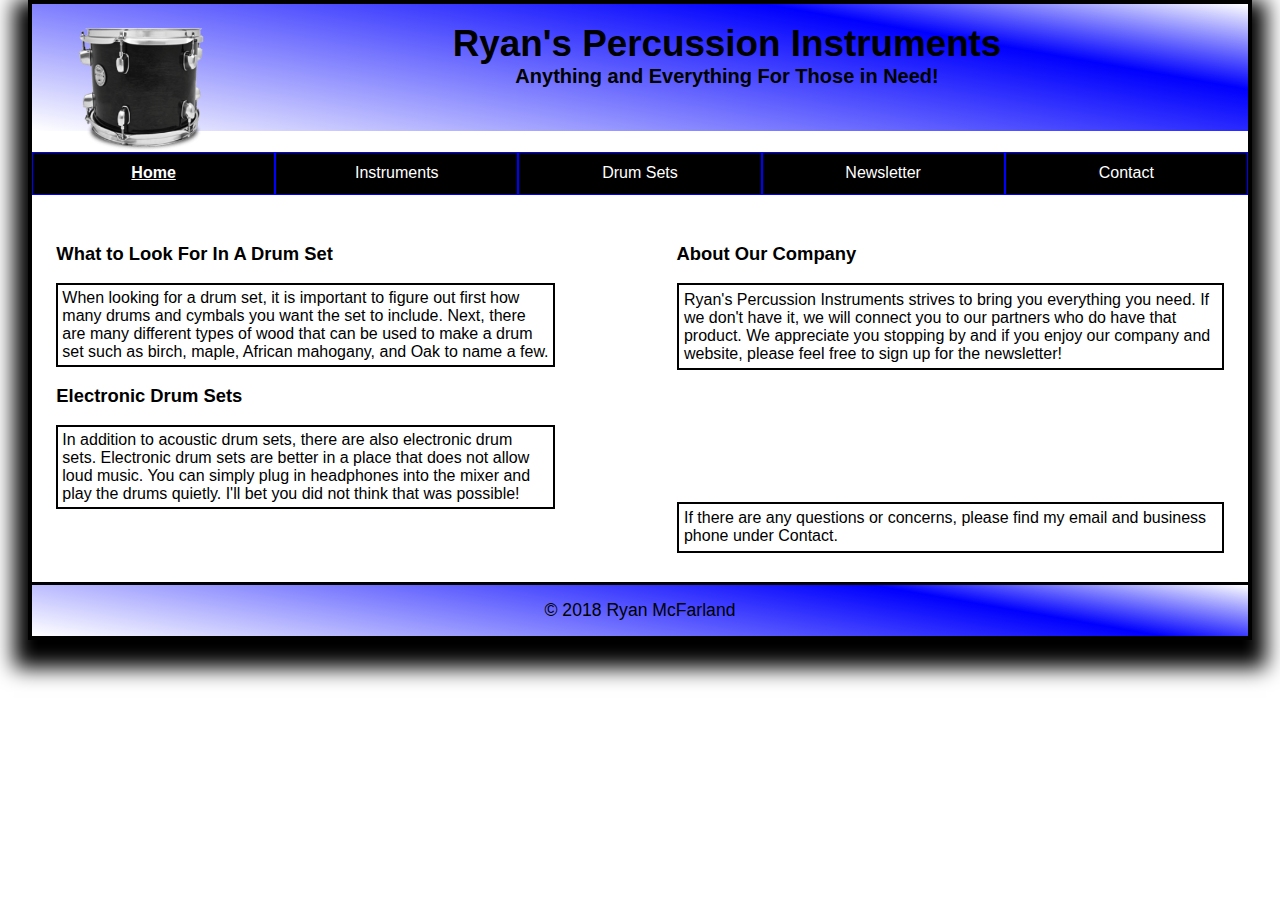
<file: index.html>
<!DOCTYPE html>

<html lang="en">
<head>
	<meta charset="utf-8" />
	<meta name="viewport" content="width=device-width, initial-scale=1">
	<title>Ryan's Percussion Instruments</title>
	<link rel="shortcut icon" href="DrumSetIcon.gif">
	<link rel="stylesheet" href="Main.css">
	
</head>
<body>

  <header>
  	<img src="DrumIcon.png" alt="Drum">
   	<h2>Ryan's Percussion Instruments</h2>
   	<h3>Anything and Everything For Those in Need!</h3>
  </header>
  <nav id="nav_menu">
  	<ul>
    	<li><a href="index.html" class="current">Home</a></li>
     	<li><a href="Instruments.html">Instruments</a>
    		<ul>
    			<li><a href="Tuned.html">Tuned Percussion</a></li>
    			<li><a href="Untuned.html">Untuned Percussion</a></li>
    			<li><a href="Persian.html">Percussion Around <br> the World</a></li>
    		</ul>
    	</li>
    	<li><a href="DSMain.html">Drum Sets</a></li>
		<li><a href="Newsletter.html">Newsletter</a></li>
    	<li><a href="Contact.html">Contact</a></li>
	</ul>
  </nav>
  <main>
	<section>
    	<h1>About Our Company</h1><br>
    	<p>Ryan's Percussion Instruments strives to bring you everything you need. If we don't have it, we will connect 
			you to our partners who do have that product. We appreciate you stopping by and if you enjoy our company and 
			website, please feel free to sign up for the newsletter!</p>
		<br><br><br><br><br><br><br>
    	<p>If there are any questions or concerns, please find my email and business phone under Contact.</p>			
	</section>
	<aside>
	<h1> What to Look For In A Drum Set</h1><br>
	<p> When looking for a drum set, it is important to figure out first how many drums and cymbals you want the set
		  to include. Next, there are many different types of wood that can be used to make a drum set such as birch, maple,
		  African mahogany, and Oak to name a few.</p>
	<br>
	<h1>Electronic Drum Sets </h1>
	<br>
	<p>In addition to acoustic drum sets, there are also electronic drum sets. Electronic drum sets are better in a place
		that does not allow loud music. You can simply plug in headphones into the mixer and play the drums quietly. I'll
		bet you did not think that was possible!</p>
	</aside>
  </main>

  <footer>
	<p>&copy; 2018 Ryan McFarland</p>
  </footer>
</body>
</html>
</file>
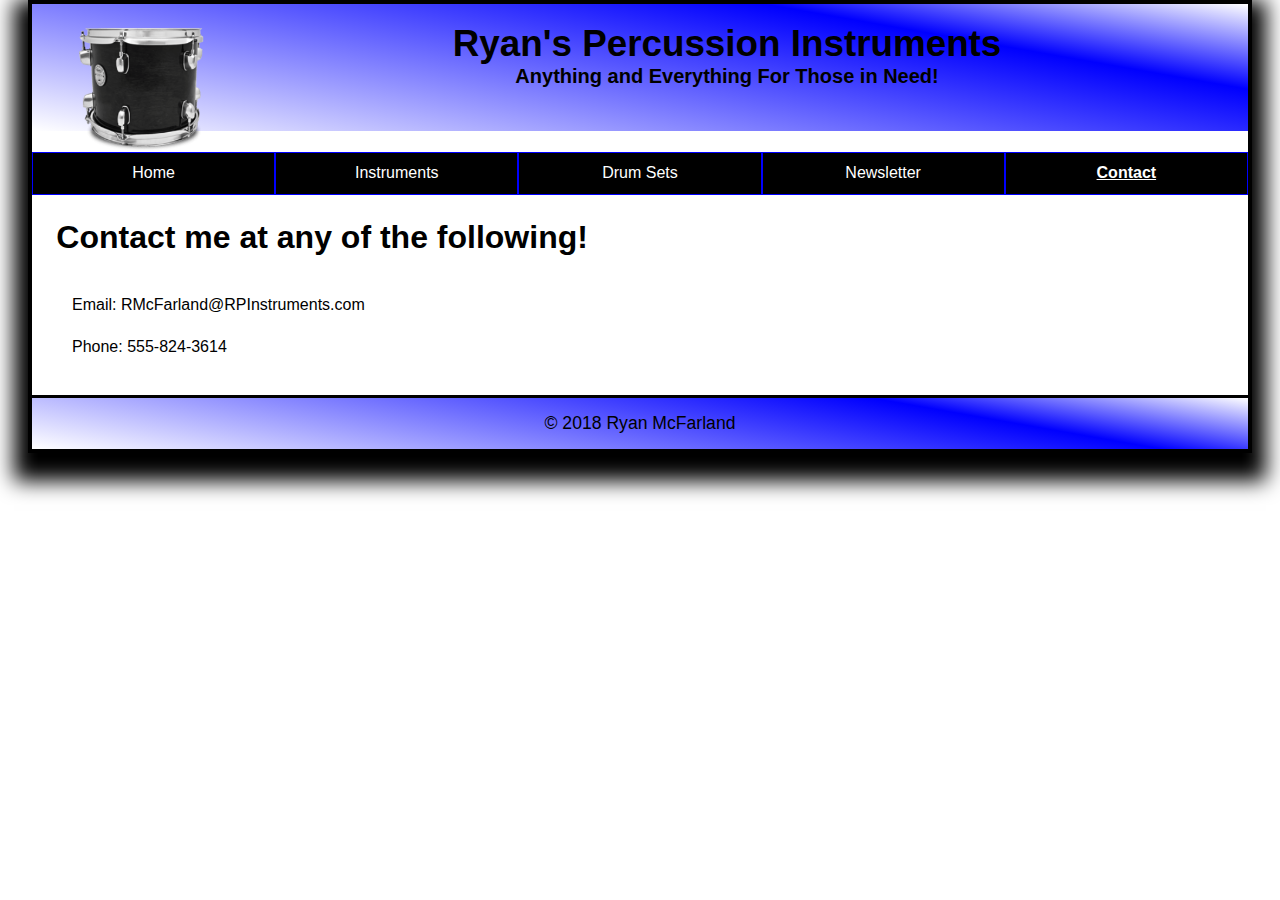
<file: Contact.html>
<!DOCTYPE html>

<html lang="en">
<head>
	<meta charset="utf-8" />
	<meta name="viewport" content="width=device-width, initial-scale=1">
	<title>Ryan's Percussion Instruments</title>
	<link rel="shortcut icon" href="DrumSetIcon.gif">
	<link rel="stylesheet" href="Main.css">
	<link rel="stylesheet" href="ContStyle.css">	
</head>
<body>

  <header>
  	<img src="DrumIcon.png" alt="Drum">
   	<h2>Ryan's Percussion Instruments</h2>
   	<h3>Anything and Everything For Those in Need!</h3>
  </header>
  <nav id="nav_menu">
  	<ul>
    	<li><a href="index.html">Home</a></li>
     	<li><a href="Instruments.html">Instruments</a>
    		<ul>
    			<li><a href="Tuned.html">Tuned Percussion</a></li>
    			<li><a href="Untuned.html">Untuned Percussion</a></li>
    			<li><a href="Persian.html">Percussion Around <br> the World</a></li>
    		</ul>
    	</li>
    	<li><a href="DSMain.html">Drum Sets</a></li>
		<li><a href="Newsletter.html">Newsletter</a></li>
    	<li><a href="Contact.html"class="current">Contact</a></li>
	</ul>
  </nav>
  <main>
  
  <h1>Contact me at any of the following!</h1>
  <ul>
  <p>Email: RMcFarland@RPInstruments.com</p>
  <p>Phone: 555-824-3614</p>
  </ul>  
    </main>
  <footer>
	<p>&copy; 2018 Ryan McFarland</p>
  </footer>
</body>
</html>
</file>
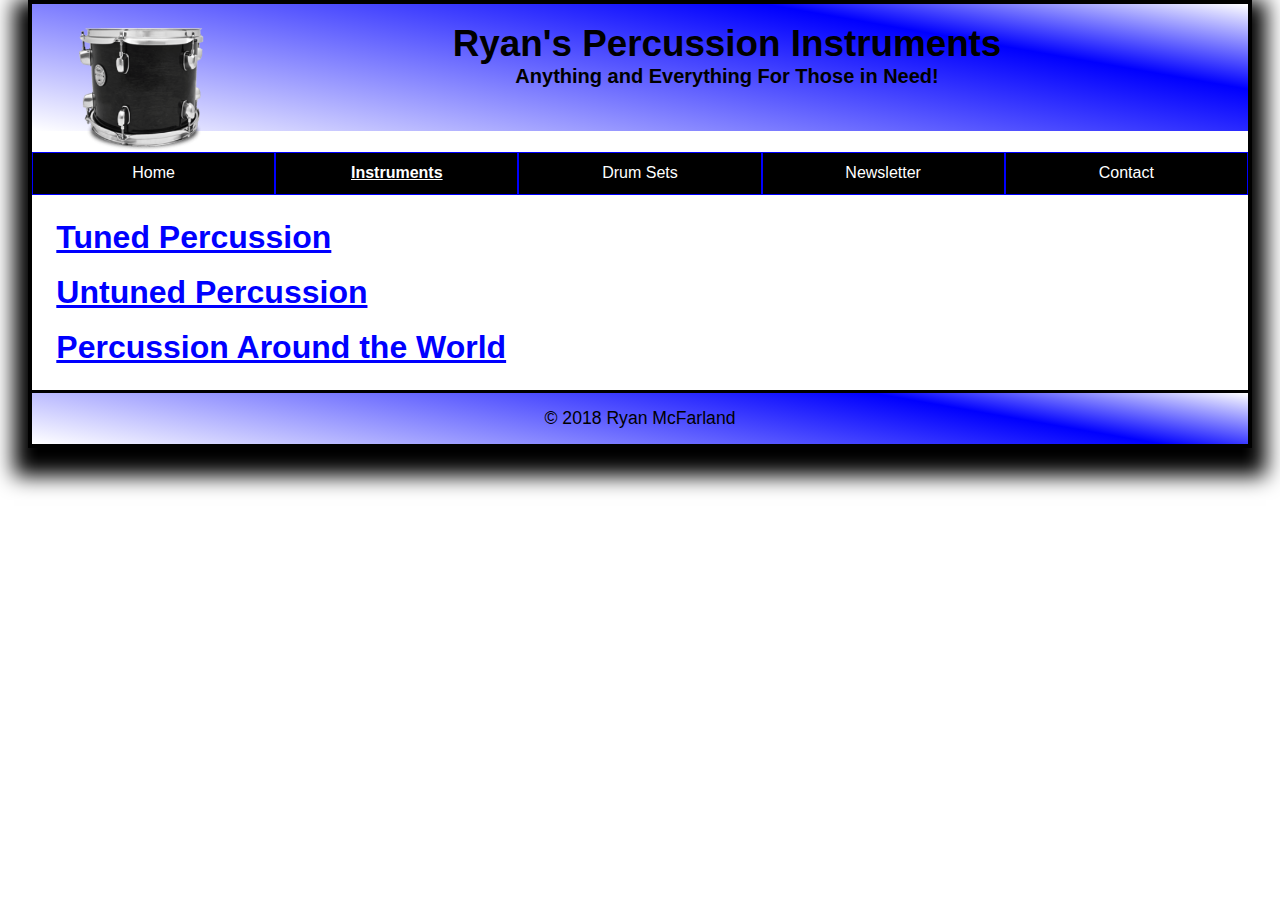
<file: Instruments.html>
<!DOCTYPE html>

<html lang="en">
<head>
	<meta charset="utf-8" />
	<meta name="viewport" content="width=device-width, initial-scale=1">
	<title>Ryan's Percussion Instruments</title>
	<link rel="shortcut icon" href="DrumSetIcon.gif">
	<link rel="stylesheet" href="Main.css">
	<link rel="stylesheet" href="InstStyle.css">
</head>
<body>

  <header>
  	<img src="DrumIcon.png" alt="Drum">
   	<h2>Ryan's Percussion Instruments</h2>
   	<h3>Anything and Everything For Those in Need!</h3>
  </header>
  <nav id="nav_menu">
  	<ul>
    	<li><a href="index.html">Home</a></li>
     	<li><a href="Instruments.html" class="current" >Instruments</a>
    		<ul>
    			<li><a href="Tuned.html">Tuned Percussion</a></li>
    			<li><a href="Untuned.html">Untuned Percussion</a></li>
    			<li><a href="Persian.html">Percussion Around <br> the World</a></li>
    		</ul>
    	</li>
    	<li><a href="DSMain.html">Drum Sets</a></li>
		<li><a href="Newsletter.html">Newsletter</a></li>
    	<li><a href="Contact.html">Contact</a></li>
	</ul>
  </nav>
  <main>
  
      <h1><a href="Tuned.html">Tuned Percussion</a></h1>
	  <br>
	  <h1><a href="Untuned.html">Untuned Percussion</a></h1>
	  <br>
	  <h1><a href="Persian.html">Percussion Around the World</a></h1>
	   
    </main>

  <footer>
	<p>&copy; 2018 Ryan McFarland</p>
  </footer>
</body>
</html>
</file>
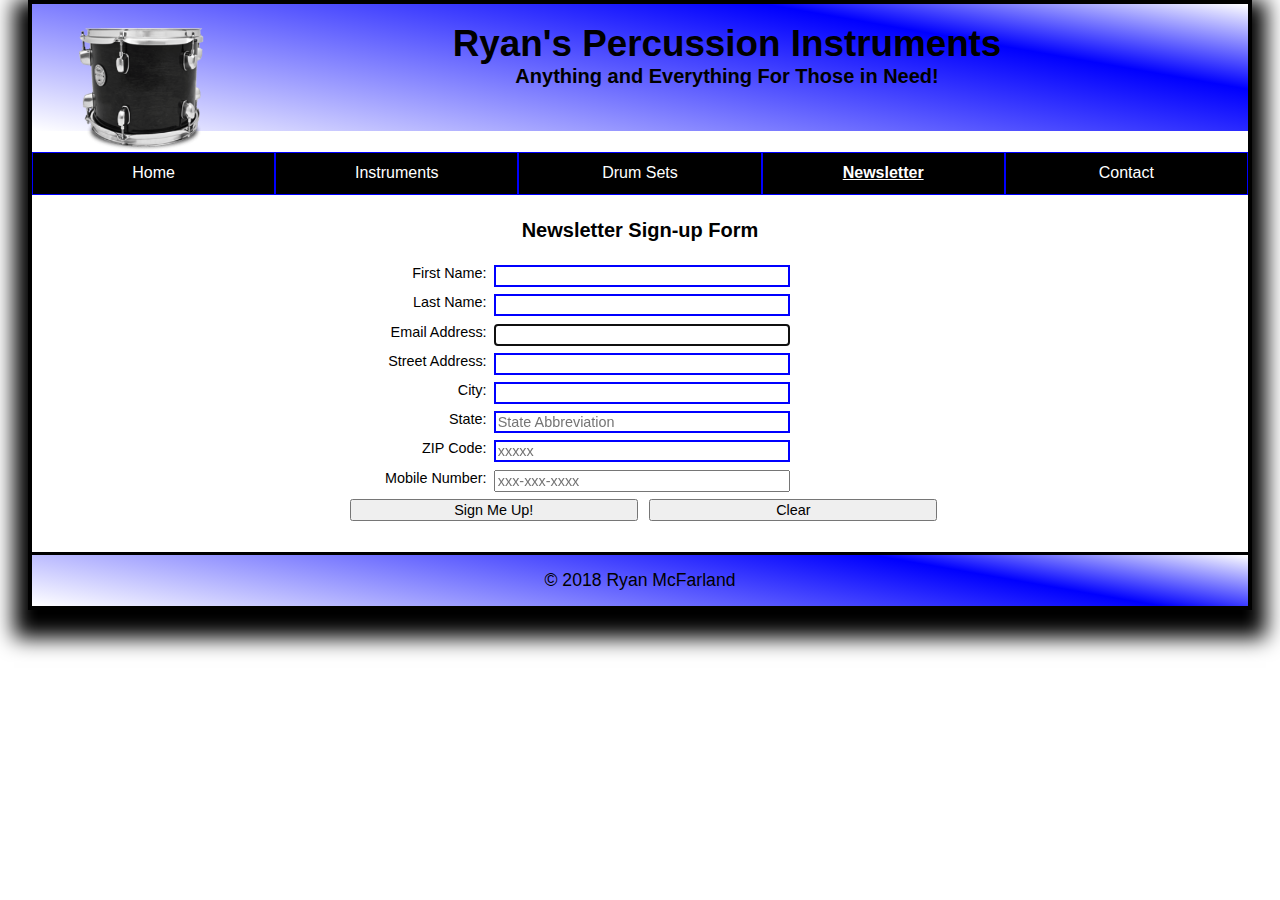
<file: Newsletter.html>
<!DOCTYPE html>

<html lang="en">
<head>
	<meta charset="utf-8" />
	<meta name="viewport" content="width=device-width, initial-scale=1">
	<title>Ryan's Percussion Instruments</title>
	<link rel="shortcut icon" href="DrumSetIcon.gif">
	<link rel="stylesheet" href="Main.css">
	<link rel="stylesheet" href="NewsStyle.css">
</head>
<body>
  <header>
  	<img src="DrumIcon.png" alt="Drum">
   	<h2>Ryan's Percussion Instruments</h2>
   	<h3>Anything and Everything For Those in Need!</h3>
  </header>
  <nav id="nav_menu">
  	<ul>
    	<li><a href="index.html">Home</a></li>
     	<li><a href="Instruments.html">Instruments</a>
    		<ul>
    			<li><a href="Tuned.html">Tuned Percussion</a></li>
    			<li><a href="Untuned.html">Untuned Percussion</a></li>
    			<li><a href="Persian.html">Percussion Around <br> the World</a></li>
    		</ul>
    	</li>
    	<li><a href="DSMain.html">Drum Sets</a></li>
		<li><a href="Newsletter.html" class="current" >Newsletter</a></li>
    	<li><a href="Contact.html">Contact</a></li>
	</ul>
  </nav>
  <main>
		<h1> Newsletter Sign-up Form</h1>
	       	<div class ="form">
				<form action="Success.html" method="get"
        		name="Form" id="Form">
					<label for="first_name">First Name:</label>
					<input type="text" name="first_name" id="first_name" required><br>
					<label for="last_name">Last Name:</label>
					<input type="text" name="last_name" id="last_name" required><br>
					<label for="email">Email Address:</label>
	        		<input type="email" name="email" id="email" autofocus required><br>
					<label for="address">Street Address:</label>
					<input type="text" name="address" id="address" required><br>
					<label for="city">City:</label>
					<input type="text" name="city" id="city" required><br>
					<label for="state">State:</label>
					<input type="text" name="state" id="state" required maxlength="2" placeholder="State Abbreviation"><br>
					<label for="zip">ZIP Code:</label>
					<input type="text" name="zip" id="zip" required placeholder="xxxxx" 
				    	   pattern="^\d{5}" title="5 digit ZIP code"><br>
					<label for="phone">Mobile Number:</label>
					<input type="tel" name="phone" id="phone" placeholder="xxx-xxx-xxxx" 
				    	   pattern="\d{3}[\-]\d{3}[\-]\d{4}" title="Optional, will get newsletter link in a text"><br>
					<input type="submit" id="submit" value="Sign Me Up!">
					<input type="reset" id="reset" value="Clear"><br>
				</form>
			</div>
    </main>
  <footer>
	<p>&copy; 2018 Ryan McFarland</p>
  </footer>
</body>
</html>
</file>
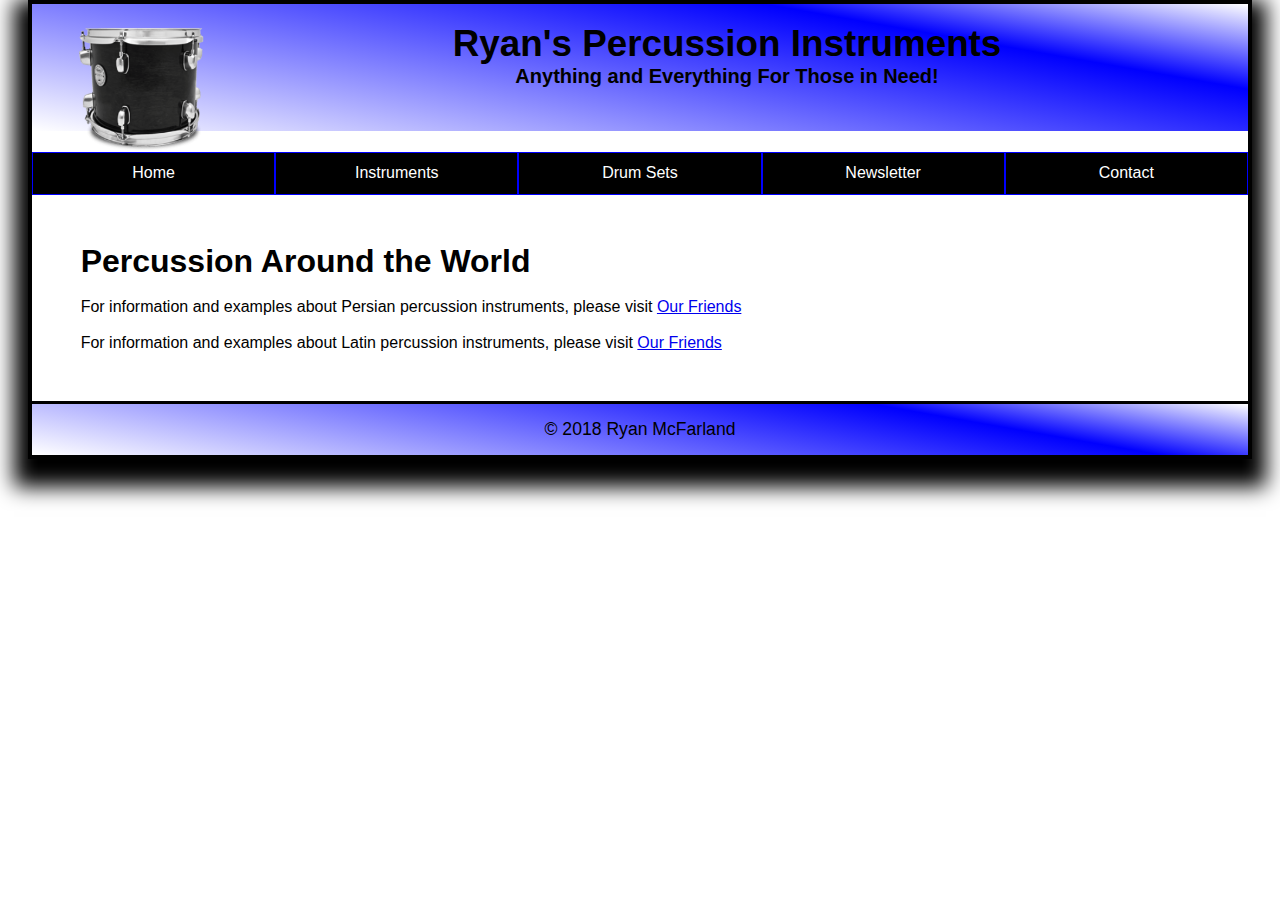
<file: Persian.html>
<!DOCTYPE html>

<html lang="en">
<head>
	<meta charset="utf-8" />
	<meta name="viewport" content="width=device-width, initial-scale=1">
	<title>Ryan's Percussion Instruments</title>
	<link rel="shortcut icon" href="DrumSetIcon.gif">
	<link rel="stylesheet" href="Main.css">
	<link rel="stylesheet" href="DSStyle.css">
</head>
<body>

  <header>
  	<img src="DrumIcon.png" alt="Drum">
   	<h2>Ryan's Percussion Instruments</h2>
   	<h3>Anything and Everything For Those in Need!</h3>
  </header>
  <nav id="nav_menu">
  	<ul>
    	<li><a href="index.html">Home</a></li>
     	<li><a href="Instruments.html">Instruments</a>
    		<ul>
    			<li><a href="Tuned.html">Tuned Percussion</a></li>
    			<li><a href="Untuned.html">Untuned Percussion</a></li>
    			<li><a href="Persian.html" class="current" >Percussion Around <br> the World</a></li>
    		</ul>
    	</li>
    	<li><a href="DSMain.html">Drum Sets</a></li>
		<li><a href="Newsletter.html">Newsletter</a></li>
    	<li><a href="Contact.html">Contact</a></li>
	</ul>
  </nav>
  <main>
  
      <h1>Percussion Around the World</h1>
	  <br>
	  <p>For information and examples about Persian percussion instruments, 
			please visit <a href="http://www.drumdojo.com/j15/world/persia/index.htm">Our Friends</a>
	  </p>
	  <br>
	  <p>For information and examples about Latin percussion instruments, 
			please visit <a href="http://www.lpmusic.com/">Our Friends</a>
	  </p>
  
    </main>

  <footer>
	<p>&copy; 2018 Ryan McFarland</p>
  </footer>
</body>
</html>
</file>
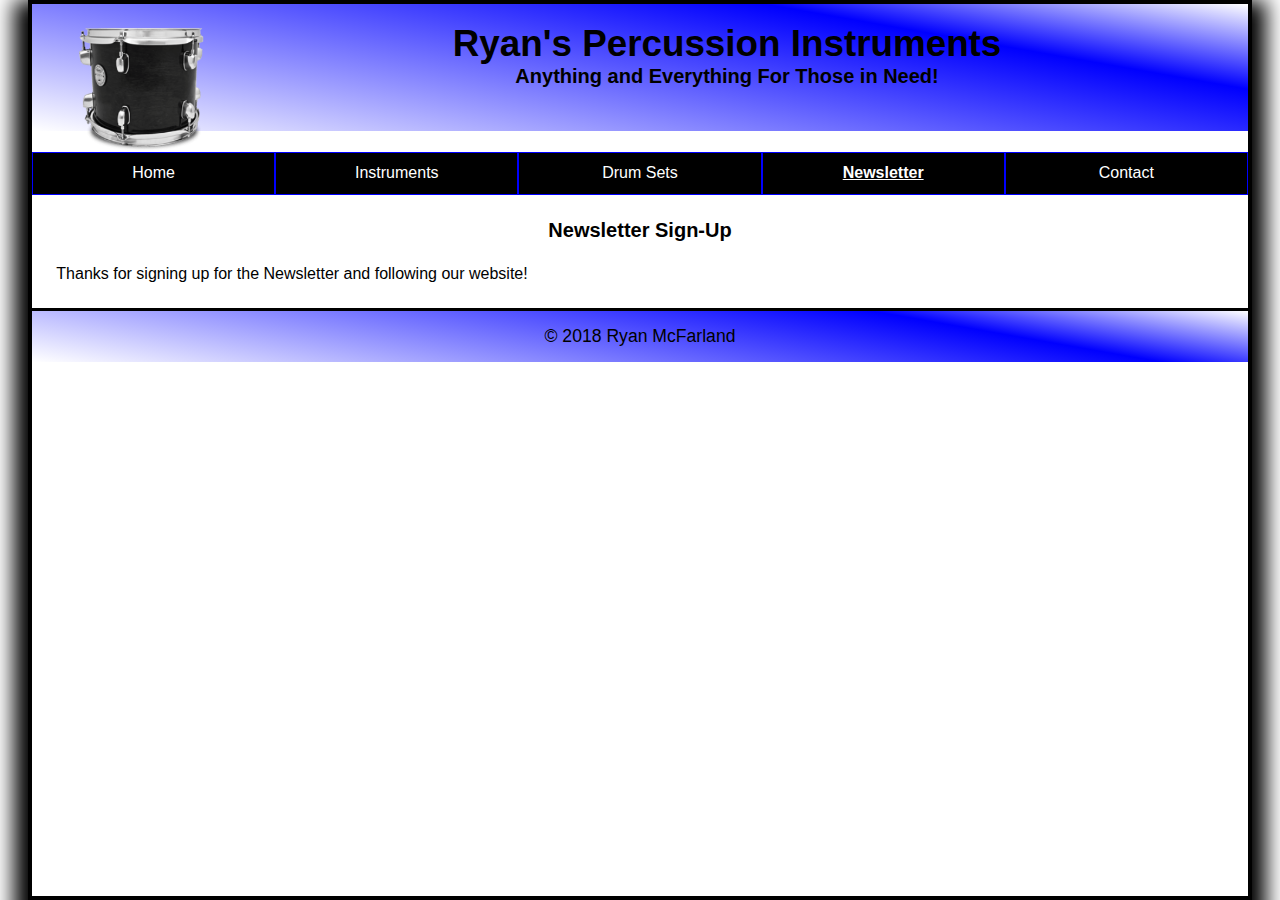
<file: Success.html>
</html>

<!DOCTYPE html>

<html lang="en">
<head>
	<meta charset="utf-8" />
	<meta name="viewport" content="width=device-width, initial-scale=1">
	<title>Ryan's Percussion Instruments</title>
	<link rel="shortcut icon" href="DrumSetIcon.gif">
	<link rel="stylesheet" href="Main.css">
	<link rel="stylesheet" href="NewsStyle.css">
</head>
<body>

  <header>
  	<img src="DrumIcon.png" alt="Drum">
   	<h2>Ryan's Percussion Instruments</h2>
   	<h3>Anything and Everything For Those in Need!</h3>
  </header>
  <nav id="nav_menu">
  	<ul>
    	<li><a href="index.html">Home</a></li>
     	<li><a href="Instruments.html">Instruments</a>
    		<ul>
    			<li><a href="Tuned.html">Tuned Percussion</a></li>
    			<li><a href="Untuned.html">Untuned Percussion</a></li>
    			<li><a href="Persian.html">Percussion Around <br> the World</a></li>
    		</ul>
    	</li>
    	<li><a href="DSMain.html">Drum Sets</a></li>
		<li><a href="Newsletter.html" class="current" >Newsletter</a></li>
    	<li><a href="Contact.html">Contact</a></li>
	</ul>
  </nav>
  <main>
  	
		<div id="content">
		<h1>Newsletter Sign-Up</h1>
		<p>Thanks for signing up for the Newsletter and following our website!</p> 
  
    </main>

  <footer>
	<p>&copy; 2018 Ryan McFarland</p>
  </footer>
</body>
</html>
</file>
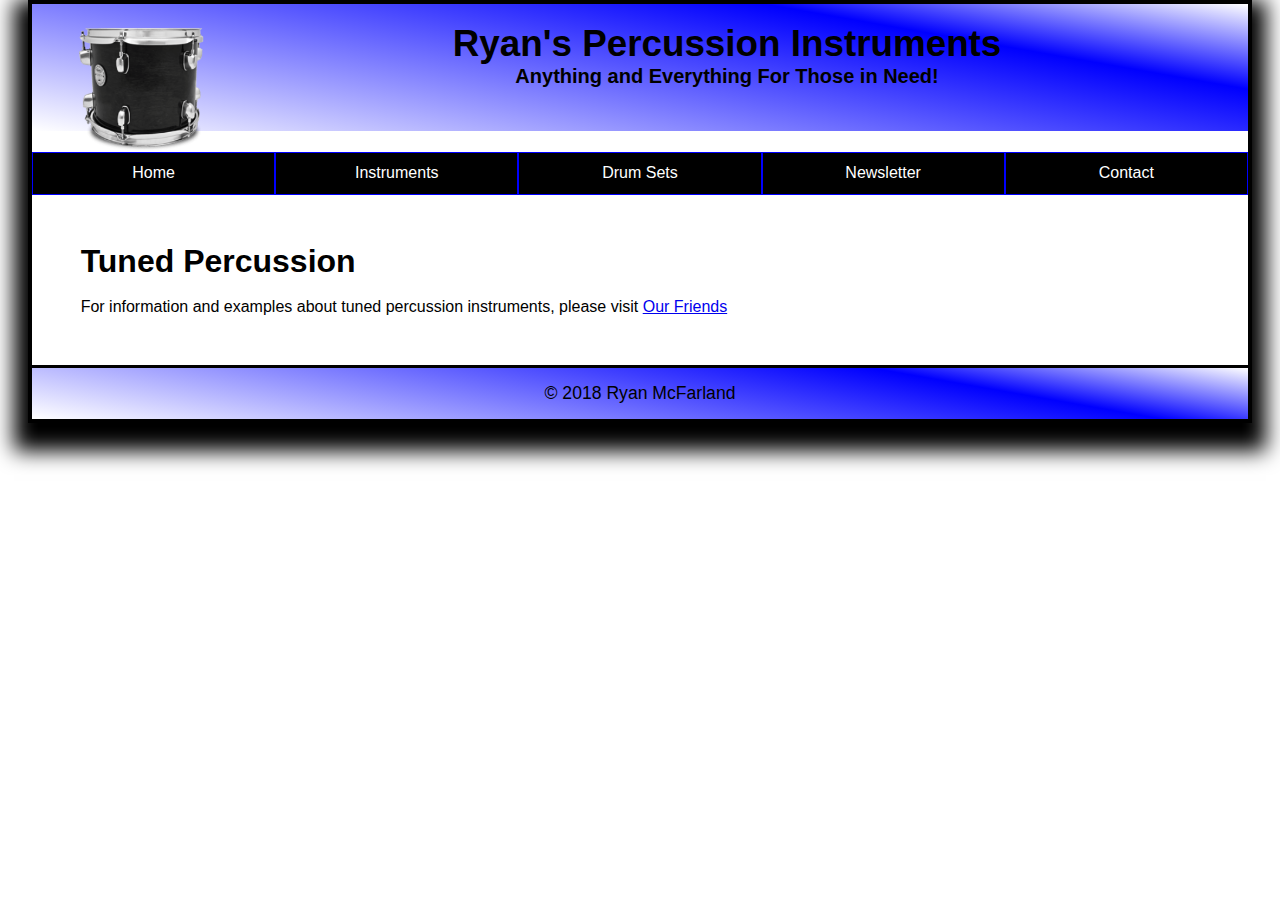
<file: Tuned.html>
<!DOCTYPE html>

<html lang="en">
<head>
	<meta charset="utf-8" />
	<meta name="viewport" content="width=device-width, initial-scale=1">
	<title>Ryan's Percussion Instruments</title>
	<link rel="shortcut icon" href="DrumSetIcon.gif">
	<link rel="stylesheet" href="Main.css">
	<link rel="stylesheet" href="DSStyle.css">
</head>
<body>

  <header>
  	<img src="DrumIcon.png" alt="Drum">
   	<h2>Ryan's Percussion Instruments</h2>
   	<h3>Anything and Everything For Those in Need!</h3>
  </header>
  <nav id="nav_menu">
  	<ul>
    	<li><a href="index.html">Home</a></li>
     	<li><a href="Instruments.html">Instruments</a>
    		<ul>
    			<li><a href="Tuned.html" class="current" >Tuned Percussion</a></li>
    			<li><a href="Untuned.html">Untuned Percussion</a></li>
    			<li><a href="Persian.html">Percussion Around <br> the World</a></li>
    		</ul>
    	</li>
    	<li><a href="DSMain.html">Drum Sets</a></li>
		<li><a href="Newsletter.html">Newsletter</a></li>
    	<li><a href="Contact.html">Contact</a></li>
	</ul>
  </nav>
  <main>
  
      <h1>Tuned Percussion</h1>
	  <br>
	  <p>For information and examples about tuned percussion instruments, 
			please visit <a href="https://www.normans.co.uk/blog/2014/10/top-tuned-percussion-instruments/">Our Friends</a>
	  </p>  
  
    </main>
  <footer>
	<p>&copy; 2018 Ryan McFarland</p>
  </footer>
</body>
</html>
</file>
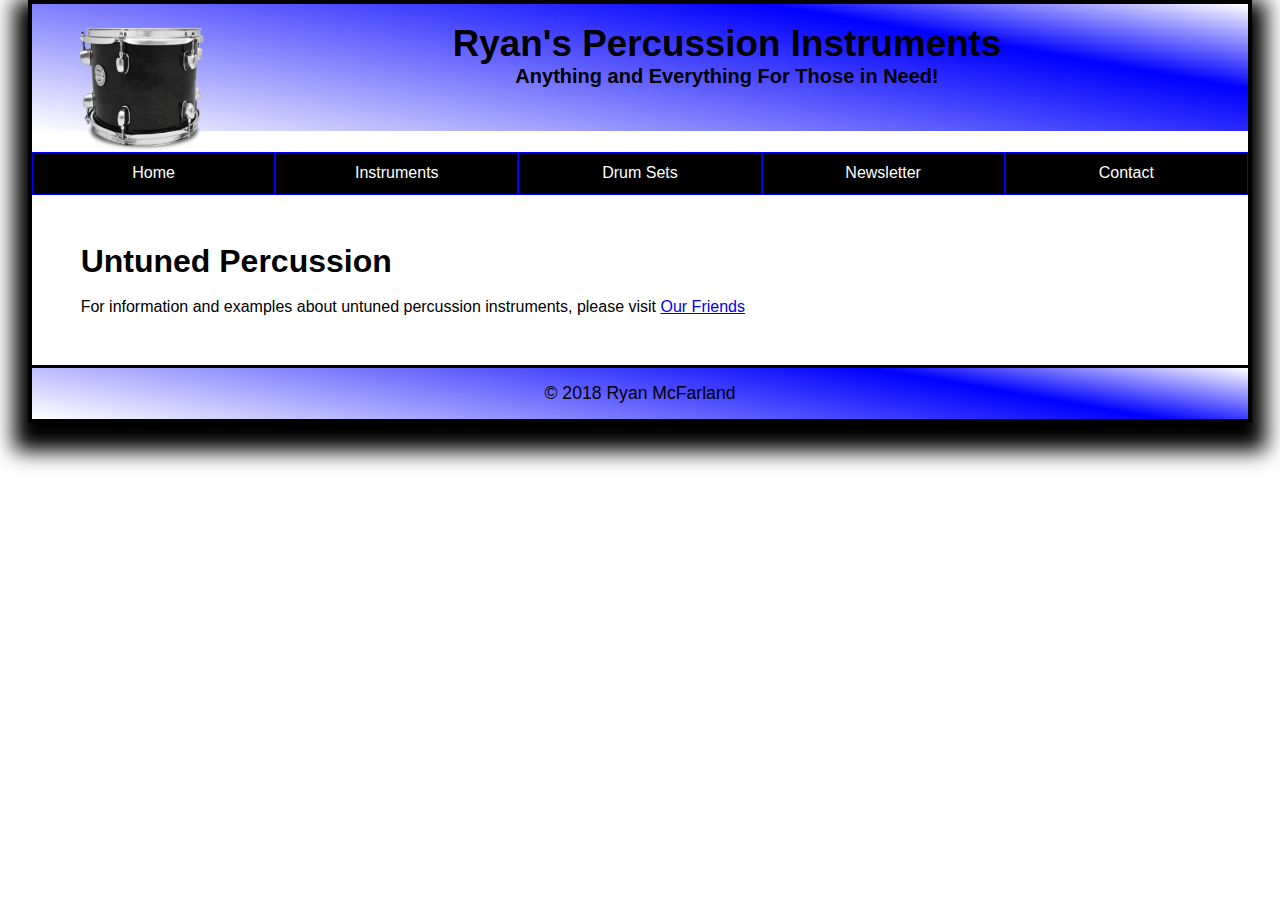
<file: Untuned.html>
<!DOCTYPE html>

<html lang="en">
<head>
	<meta charset="utf-8" />
	<meta name="viewport" content="width=device-width, initial-scale=1">
	<title>Ryan's Percussion Instruments</title>
	<link rel="shortcut icon" href="DrumSetIcon.gif">
	<link rel="stylesheet" href="Main.css">
	<link rel="stylesheet" href="DSStyle.css">
</head>
<body>

  <header>
  	<img src="DrumIcon.png" alt="Drum">
   	<h2>Ryan's Percussion Instruments</h2>
   	<h3>Anything and Everything For Those in Need!</h3>
  </header>
  <nav id="nav_menu">
  	<ul>
    	<li><a href="index.html">Home</a></li>
     	<li><a href="Instruments.html">Instruments</a>
    		<ul>
    			<li><a href="Tuned.html">Tuned Percussion</a></li>
    			<li><a href="Untuned.html" class="current" >Untuned Percussion</a></li>
    			<li><a href="Persian.html">Percussion Around <br> the World</a></li>
    		</ul>
    	</li>
    	<li><a href="DSMain.html">Drum Sets</a></li>
		<li><a href="Newsletter.html">Newsletter</a></li>
    	<li><a href="Contact.html">Contact</a></li>
	</ul>
  </nav>
  <main>
  
      <h1>Untuned Percussion</h1>
	  <br>
	  <p>For information and examples about untuned percussion instruments, 
			please visit <a href="http://dictionary.onmusic.org/terms/3759-untuned_percussion">Our Friends</a>
	  </p>
    
    </main>
  <footer>
	<p>&copy; 2018 Ryan McFarland</p>
  </footer>
</body>
</html>
</file>
<file: Main.css>
body  {
	font-family: Tahoma, Arial, Helvetica, sans-serif;
	max-width: 200%;
	width: 95%;                        
	background-color: white;
	margin: 0 auto; 
	padding: 0;
	border: 4px solid black;
	box-shadow: 0 14px 20px 14px;
}
h1, h2, h3, p {
	margin: 0;
	padding: 0;
}
/* Header Styles*/
header { 
    background-image: -webkit-linear-gradient(10deg, white 0%, blue 75%, white 100%);
    background-image: -moz-linear-gradient(10deg, white 0%, blue 75%, white 100%);
    background-image: -o-linear-gradient(10deg, white 0%, blue 75%, white 100%);
    background-image: linear-gradient(10deg, white 0%, blue 75%, white 100%);
    padding: 1.6% 1.875% 1.6% 1.875%;  
} 
header img { 
	float: left; 
	padding-right: 1.875%;               
	width: 10%;
	max-width: 11%;
	min-width: 11%;
	padding-left: 2%;
} 
header h2 {
	font-size: 230%;
	text-align: center;
}
header h3 {
	font-size: 125%;
	padding-bottom: 2%; 
	text-align: center;
}
/* Navigation menu */
#nav_menu {
	clear: left;
}
#nav_menu ul {
	list-style: none;
	position: relative;
}
#nav_menu ul li {
	float: left;
	width: 20%;                  
}
#nav_menu ul ul {
	display: none;
	position: absolute;
	top: 100%;
}
#nav_menu ul ul li {
	float: none;
}
#nav_menu ul li:hover > ul {
	display: block;
}
#nav_menu > ul::after {
	content: "";
	clear: both;
	display: block;
}
#nav_menu ul {
	margin: 0;
	padding: 0;
}
#nav_menu ul li:hover ul {
	width: 100%;
}
#nav_menu ul li a {
	text-align: center;
	display: block;
	padding: .7em 0;
	text-decoration: none;
	background-color: black;
	color: white;
	border: 1px solid blue;
}
#nav_menu ul li a.current {
	font-weight: bold;
	text-decoration: underline;
}
#nav_menu ul li a:hover, #nav_menu ul li a:focus {
	background-color: blue;
}
/* Aside Style */
aside {
	float: left; 
	width: 41%;                        
	padding: 4% 0% 2% 2%;    
}
aside h1 {
	font-size: 115%;
}
aside p {
	border: .15em solid black;
	padding: .25em;
}
/* Section Style */
section {
	width: 45%;                       
	padding: 4% 2% 2% 0%;     
	float: right;
}
section h1 { 
	font-size: 115%;
}
section p {
	margin-bottom: 1%;
	border: .15em solid black;
	padding: 1%;
}
/* Footer Style */
footer { 
	clear: both;
	border-top: 3px solid black;
	padding: .9375em 1.875% .9375em 1.875%;       
    background-image: -webkit-linear-gradient(10deg, white 0%, blue 75%, white 100%);
    background-image: -moz-linear-gradient(10deg, white 0%, blue 75%, white 100%);
    background-image: -o-linear-gradient(10deg, white 0%, blue 75%, white 100%);
    background-image: linear-gradient(10deg, white 0%, blue 75%, white 100%);
} 
footer p {
	font-size: 110%;
	text-align: center;
}
</file>
<file: ContStyle.css>
main h1 {
	padding: 2%;
}

main p {
	padding-bottom: 2%;
}
</file>
<file: InstStyle.css>
main {
	padding: 2%;
}

main h1 a:link, main a:visited {
	color: blue;
}

main h1 a:hover, main a:focus {
	color: red;
}
</file>
<file: NewsStyle.css>
main{
	padding: 2%;
}

main h1 {
	font-size: 125%;
	padding-bottom: 2%;
	text-align: center;
}
/*form*/
div.form
{
    display: block;
    text-align: center;
}
form
{
    display: inline-block;
    margin-left: auto;
    margin-right: auto;
    text-align: left;
}
label, input, select {
	font-size: 90%;
}
label {
    float: left;
    width: 10em;
    text-align: right;
	
}
input, select {
    width: 20em;
    margin-left: .5em;
    margin-bottom: .5em;
}
input:required {
	border:2.5px solid blue;
}

#buttons input {
	width: 6em;
}
</file>
<file: DSStyle.css>
main {
	padding: 4%;
}
.grow:hover
{
        -webkit-transform: scale(1.5);
        -ms-transform: scale(1.5);
        transform: scale(1.5);
		padding-left: 15%;
		clear: left;
}
</file>
